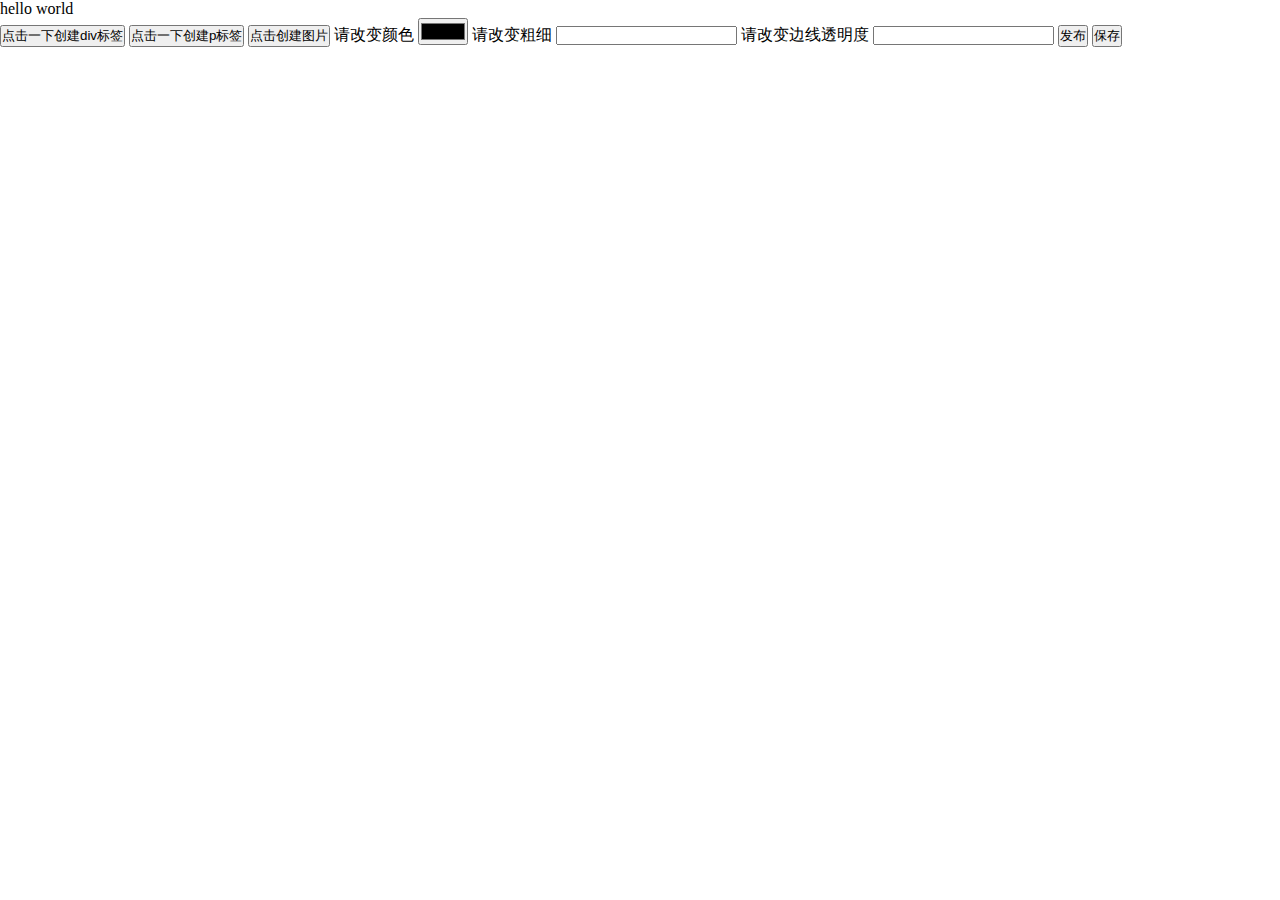
<file: myproject/canvastext.html>
<!DOCTYPE html>
<html lang="en">

	<head>
		<meta charset="utf-8">
		<style type="text/css">
			* {
				padding: 0;
				margin: 0;
			}
			
			span {
				width: 10px;
				height: 10px;
				background-color: black;
				opacity: 0.2;
				position: absolute;
				bottom: 0;
				right: 0;
			}
			
			.b {
				position: absolute;
				left: 500px;
				top: 200px;
			}
		</style>
	</head>

	<body>
		<div contenteditable="true">hello world</div>
		<!-- 百度分享按钮icon -->
		<div class="bdsharebuttonbox b">
			<a href="#" class="bds_more" data-cmd="more"></a>
			<a href="#" class="bds_qzone" data-cmd="qzone" title="分享到QQ空间"></a>
			<a href="#" class="bds_tsina" data-cmd="tsina" title="分享到新浪微博"></a>
			<a href="#" class="bds_tqq" data-cmd="tqq" title="分享到腾讯微博"></a>
			<a href="#" class="bds_renren" data-cmd="renren" title="分享到人人网"></a>
			<a href="#" class="bds_weixin" data-cmd="weixin" title="分享到微信"></a>
		</div>

		<button id="btn">点击一下创建div标签</button>
		<button id="btn1">点击一下创建p标签</button>
		<button id="btn2">点击创建图片</button>
		<label>
        请改变颜色
        <input type="color" value="#000000" id="color">
    </label>
		<label>
        请改变粗细
        <input id = "bwide" type="text" />
    </label>
		<label>
        请改变边线透明度
        <input id = "bopacity" type="text" />
    </label>
		<button id="submit">发布</button>
		<button>保存</button>
		<!-- <script type="text/javascript" src="jquery-3.1.0.min.js"></script> -->
		<script type="text/javascript">
			var btn = document.getElementById("btn");
			var btn1 = document.getElementById("btn1");
			var btn2 = document.getElementById("btn2");
			var color = document.getElementById("color");
			var bwide = document.getElementById("bwide");
			var bopacity = document.getElementById("bopacity");
			var submit = document.getElementById("submit");
			var disX = 0,
				disY = 0;
			var top_index = 0; //寻找事件处理对象的标志位
			var top_ele = 1; //当前定位到的模块
			//设置cookie 
			function setCookie(name, value, days) {
				var nowTime = (new Date()).getTime(); //当前的时间戳
				var expiresDay = new Date(nowTime + days * 24 * 60 * 60 * 1000);
				document.cookie = name + "=" + value + "; expires=" + expiresDay;
			}
			//清除cookie 
			function clearCookie(name) {
				setCookie(name, "", -1); //清除cookie就是设置为过期时间
			}
			//清除所有cookie
			function clearCookieall() {
				var cookies = document.cookie.split("; ");
				var lens = cookies.length;
				for(var i = 0; i < lens; i++) {
					clearCookie(cookies[i].split("=")[0]);
				}
			}
			clearCookieall();
			//储存所有div模块信息的构造函数
			function Box() {
				this.w = "120px";
				this.h = "120px";
				this.col = "#fff";
				this.txt = "hello world";
				this.borderw = "3px";
				this.borders = "solid";
				this.bordercol = "black";
				this.borderra = "20%"
				this.contenteditable = "true";
				this.textalign = "center";
				this.position = "absolute";
				this.bopacity = "rgba(0,0,0,1)";
			}
			//储存所有p标签信息
			function Pbox() {
				this.w = "200px";
				this.h = "30px";
				this.col = "#fff";
				this.txt = "hello world";
				this.borderw = "3px";
				this.borders = "solid";
				this.bordercol = "black";
				this.borderra = "0"
				this.contenteditable = "true";
				this.textalign = "center";
				this.position = "absolute";
				this.bopacity = "rgba(0,0,0,1)";
			}
			//储存所有img标签信息
			function Img() {
				this.w = "200px";
				this.h = "200px";
				this.src = "228.jpg";
				this.position = "absolute";
			}
			var index = -1; //给创建的各个模块定位
			var index_pbox = 0; //创建的p标签个数
			var nodes = []; //储藏节点信息的数组
			var objs = []; //储藏所有构造函数信息的数组
			var infor = []; //储藏所有信息的数组
			var infors; //储藏所有信息数组的json格式
			//点击生成按钮，生成模块，并且赋予基础信息
			btn.onclick = function() {
					index++; //每生成一个模块标志位+1
					var box = document.createElement("div");
					var obj = new Box();
					objs.push(obj); //将该块的综合信息压入数组.
					
					nodes.push("div"); //将该块的标签信息压入数组					
					box.style.width = objs[index].w;
					box.style.height = objs[index].h;
					box.style.backgroundColor = objs[index].col;
					box.innerHTML = objs[index].txt;
					box.style.borderWidth = objs[index].borderw;
					box.style.borderStyle = objs[index].borders;
					box.style.borderColor = objs[index].bordercol;
					box.style.borderRadius = objs[index].borderra;
					box.style.textAlign = objs[index].textalign;
					box.style.position = objs[index].position;
					box.setAttribute("contenteditable", objs[index].contenteditable);
					box.setAttribute("id", index);
					box.setAttribute("class", "p" + index);
					var span = document.createElement("span");
					box.appendChild(span);
					document.body.appendChild(box);
				}
				//点击生成按钮，生成p标签模块，并且赋予基础信息
			btn1.onclick = function() {
				index++; //每生成一个模块标志位+1
				index_pbox++;
				var box = document.createElement("p");
				var obj = new Pbox();
				objs.push(obj); //将该块的综合信息压入数组
				nodes.push("p"); //将该块的标签信息压入数组
				box.style.width = objs[index].w;
				box.style.backgroundColor = objs[index].col;
				box.innerHTML = objs[index].txt;
				box.style.borderWidth = objs[index].borderw;
				box.style.borderStyle = objs[index].borders;
				box.style.borderColor = objs[index].bordercol;
				box.style.borderRadius = objs[index].borderra;
				box.style.textAlign = objs[index].textalign;
				box.style.position = objs[index].position;
				box.style.lineHeight = objs[index].h;
				box.setAttribute("contenteditable", objs[index].contenteditable);
				box.setAttribute("id", index); //id为序号
				box.setAttribute("class", "p" + index); //class名为p + 序号
				var span = document.createElement("span");
				box.appendChild(span);
				document.body.appendChild(box);
			}
			btn2.onclick = function() {
				index++; //每生成一个模块标志位+1
				var box = document.createElement("div");
				var obj = new Img();
				objs.push(obj); //将该块的综合信息压入数组
				nodes.push("img"); //将该块的标签信息压入数组
				box.style.width = objs[index].w;
				box.style.height = objs[index].h;
				box.style.position = objs[index].position;
				box.style.backgroundImage = "url(" + objs[index].src + ")";
				box.style.backgroundSize = objs[index].w + " " + objs[index].h;
				box.setAttribute("id", index);
				box.setAttribute("class", "p" + index);
				var span = document.createElement("span");
				box.appendChild(span);
				document.body.appendChild(box);
			}
			document.addEventListener("click", function(e) {
				var e = e || window.event;
				target = e.target;
				var classname = target.className;
				if(target.className.indexOf("p") > -1) { //如果点击事件的事件目标是创建的模块       
					var idx = classname.substring(1); //事件目标的classname包含模块的定位信息
					var ele = document.getElementById(idx); //获取选取的模块
					top_ele = ele; //将当前选取的模块给到全局变量，这样的话就可以自由对元素进行操作
					top_index = idx; //将当前的模块的序号给到全局变量，这样的话就可以自由获取信息。      
					ele.onmousedown = function(e) {
						var e = e || window.event;
						disX = e.clientX - this.offsetLeft; //鼠标相对box边界偏移值
						disY = e.clientY - this.offsetTop; //鼠标相对box边界偏移值
						document.onmousemove = function(e) {
							var e = e || window.event;
							objs[idx].ox = (e.clientX - disX);
							objs[idx].oy = (e.clientY - disY);
							ele.style.left = objs[idx].ox + 'px';
							ele.style.top = objs[idx].oy + 'px';
						};
						document.onmouseup = function() {
							document.onmousemove = null;
						};
					};
				}
			}, false)
			document.addEventListener("click", function() {
					if(top_ele != 1) {
						objs[top_index].txt = top_ele.innerText;
						console.log(objs[top_index].txt);
					}
				}, false)
				// 发布
			submit.onclick = function() {
					infor.push(nodes);
					infor.push(objs);
					infors = JSON.stringify(infor);
					setCookie("mm", infors, 3);
					alert("网页发布成功！")
				}
				//颜色改变
			color.onchange = function() {
					objs[top_index].col = color.value;
					top_ele.style.backgroundColor = objs[top_index].col;
				}
				//边界宽度改变
			bwide.onblur = function() {
					objs[top_index].borderw = bwide.value;
					top_ele.style.borderWidth = objs[top_index].borderw;
				}
				//边框透明度改变
			bopacity.onblur = function() {
					objs[top_index].bopacity = "rgba(0,0,0," + bopacity.value + ")";
					top_ele.style.borderColor = objs[top_index].bopacity;
				}
				//调节模块的大小 使用事件
			document.addEventListener("click", function(e) {
					var e = e || e.event;
					var target = e.target;
					if(target.tagName == "SPAN") {
						target.onmousedown = function(e) {
							var e = e || window.event;
							disX = e.clientX;
							disY = e.clientY;
							var divpos = target.parentNode.getBoundingClientRect();
							document.onmousemove = function(e) {
								var e = e || window.event;
								changeX = e.clientX - disX;
								changeY = e.clientY - disY;
								var a = divpos.width + changeX + "px";
								var b = divpos.height + changeY + "px";
								target.parentNode.style.width = a;
								target.parentNode.style.height = b;
								objs[top_index].w = a; //将当前的模块宽度信息存入对象
								objs[top_index].h = b; //将当前的模块高度信息存入对象
								target.parentNode.style.backgroundSize = a + " " + b;
							}
							document.onmouseup = function() {
								document.onmousemove = null;
							}
							e.cancelBubble = true;
						}
					}
				}, false)
				//百度分享的接口调用
			window._bd_share_config = {
				"common": {
					"bdSnsKey": {},
					"bdText": "",
					"bdMini": "2",
					"bdMiniList": false,
					"bdPic": "",
					"bdStyle": "0",
					"bdSize": "16"
				},
				"share": {}
			};
			with(document) 0[(getElementsByTagName('head')[0] || body).appendChild(createElement('script')).src = 'http://bdimg.share.baidu.com/static/api/js/share.js?v=89860593.js?cdnversion=' + ~(-new Date() / 36e5)];
		</script>
	</body>

</html>
</file>
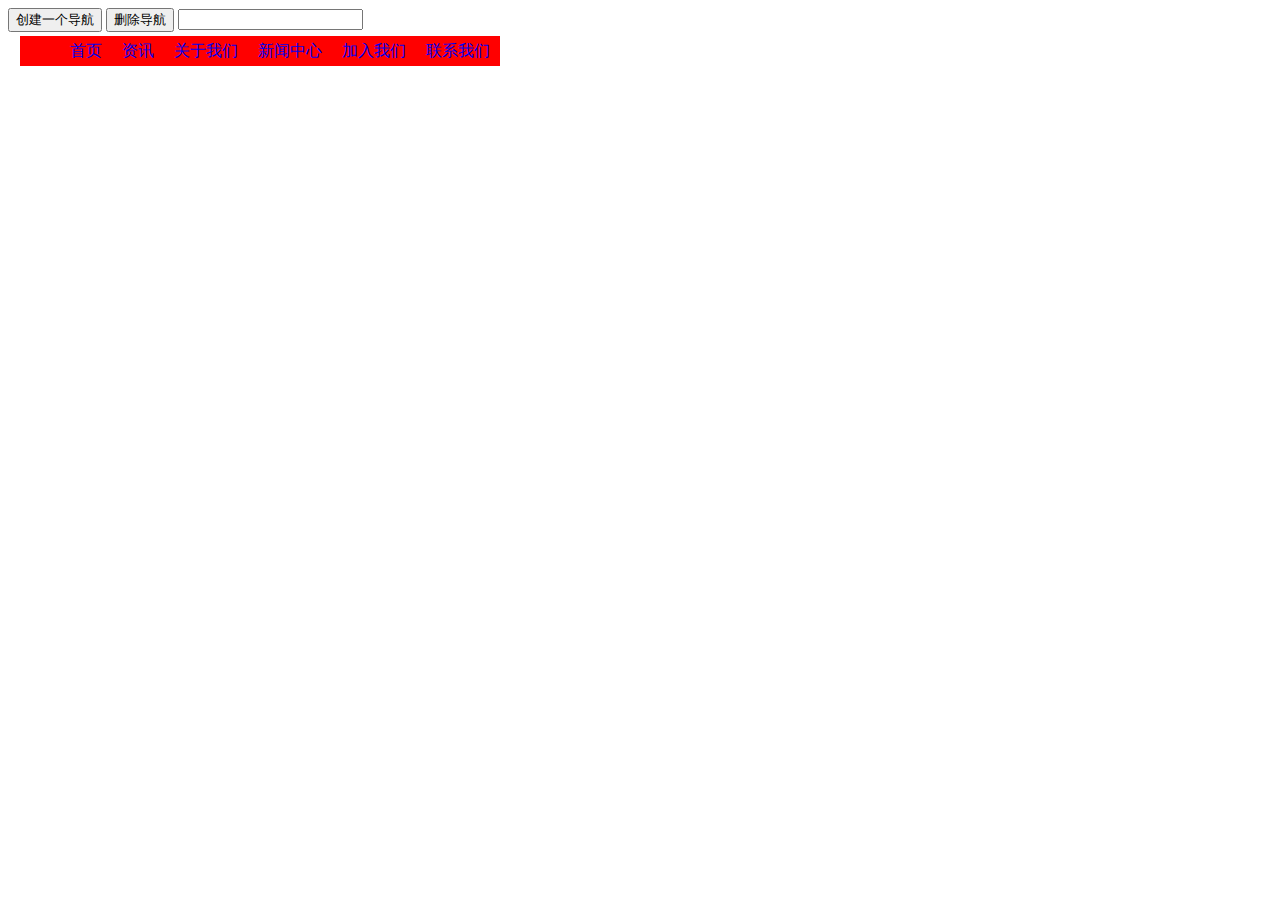
<file: myproject/createnav.html>
<!DOCTYPE html>
<html lang="en">

	<head>
		<meta charset="utf-8">
		<style type="text/css">
			.span {
				position: absolute;
				right: -5px;
				bottom: -5px;
				height: 10px;
				width: 10px;
				background-color: black;
				border-radius: 50%;
			}
			
			.div {
				position: absolute;
				width: 200px;
				height: 200px;
				border-radius: 100px;
				background-color: red;
				contenteditable: true;
			}			
			.nav_ul {
				position: absolute;
				left: 20px;
				top: 20px;
				clear: both;
				background: red;
				min-height: 30px;
				line-height: 30px;
			}
			
			.nav_ul li {
				float: left;
				margin: 0 10px;
				min-width: 10px;
				min-height: 20px;
				text-align: center;
				list-style: none;
			}
			
			.nav_ul li:nth-of-type {
				margin: 0 10px 0 0;
			}
		.nav_ul a{
			display: block;
			min-width: 10px;
			min-height: 20px;
			float:left;
			text-decoration: none;
		}
		</style>
	</head>

	<body>
		<button type="button" id="btn">创建一个导航</button>
		<button type="button" id="btn_2">删除导航</button>
		<input type="text" name="" id="url" value="" />
		
		<ul class="nav_ul" id="nav_ul">
			<li>
				<a  href="#">首页</a>
			</li>
			<li>
				<a href="#">资讯</a>
			</li>
			<li>
				<a href="#">关于我们</a>
			</li>
			<li>
				<a href="#">新闻中心</a>
			</li>
			<li>
				<a href="#">加入我们</a>
			</li>
			<li>
				<a href="#">联系我们</a>
			</li>
		</ul>
		
	</body>

	<script type="text/javascript">
	
		/*var btn = document.getElementById("btn");
		var btn_2 = document.getElementById("btn_2");
		
		var nav_ul = document.getElementById("nav_ul");
		var nav_a = nav_ul.getElementsByTagName("a");
		
		console.log(nav_a.length)
		
		btn_2.onclick= function(){
			nav_ul.lastChild.remove(); 
			

		}
		btn.onclick = function(){
			var create_li = document.createElement("li");
			var create_a = document.createElement("a");
			create_a.setAttribute("href","#")
			create_a.innerHTML = "新建导航";	
			
			create_li.appendChild(create_a);
			nav_ul.appendChild(create_li);			
		}
		
		nav_ul.onmouseover = function(ev) {
			var ev = ev || window.event;
			var target = ev.target || ev.srcElement;
			if(target.nodeName.toLowerCase() == "a") {
				target.style.color = "pink";
				target.setAttribute("contenteditable","true");
			}
			ev.cancelable = true ;
		};
		nav_ul.onmousedown = function(e) {
			var e = e || window.event;
			disx = e.clientX - this.offsetLeft;
			disy = e.clientY - this.offsetTop;
			document.onmousemove = function(e) {
				var e = e || window.event
				nav_ul.style.left = (e.clientX - disx) + "px";
				nav_ul.style.top = (e.clientY - disy) + "px";
			}
			document.onmouseup = function() {
				document.onmousemove = null;
			}
			return false;
		};

		nav_ul.onmouseout = function(ev) {
			var ev = ev || window.event;
			var target = ev.target || ev.srcElement;
			//alert(target.innerHTML);
			if(target.nodeName.toLowerCase() == "a") {
				target.style.color = "";
				target.removeAttribute("contenteditable","true");
			}
		}

		function tergle(boj, bojchild) {
			boj.onmousedown = function(e) {
				var e = e || window.event;
				disx = e.clientX - this.offsetLeft;
				disy = e.clientY - this.offsetTop;
				document.onmousemove = function(e) {
					var e = e || window.event
					boj.style.left = (e.clientX - disx) + "px"
					boj.style.top = (e.clientY - disy) + "px"
				}
				document.onmouseup = function() {
					document.onmousemove = null
				}
				return false;
			};

			bojchild.onmousedown = function(e) {
				var e = e || window.event
				disX = e.clientX
				disY = e.clientY
				var divpos = boj.getBoundingClientRect();
				document.onmousemove = function(e) {
					var e = e || window.event
					changeX = e.clientX - disX
					changeY = e.clientY - disY
					boj.style.width = (divpos.width + changeX) + "px"
					boj.style.height = (divpos.height + changeY) + "px"
				}
				document.onmouseup = function() {
					document.onmousemove = null
				}
				e.cancelBubble = true;
			}

		}*/










		/*div.onmousedown = function(e) {
			var e = e || window.event
			disx = e.clientX - this.offsetLeft
			disy = e.clientY - this.offsetTop
			document.onmousemove = function(e) {
				var e = e || window.event
				div.style.left = (e.clientX - disx) + "px"
				div.style.top = (e.clientY - disy) + "px"
			}
			document.onmouseup = function() {
				document.onmousemove = null
			}
			return false;
		}
		span.onmousedown = function(e) {
			var e = e || window.event
			disX = e.clientX
			disY = e.clientY
			var divpos = div.getBoundingClientRect();
			console.log(divpos)
			document.onmousemove = function(e) {
				var e = e || window.event
				changeX = e.clientX - disX
				changeY = e.clientY - disY
				div.style.width = (divpos.width + changeX) + "px"
				div.style.height = (divpos.height + changeY) + "px"
			}
			document.onmouseup = function() {
				document.onmousemove = null
			}
			e.cancelBubble = true;
		}*/
	</script>
	</body>

</html>
</file>
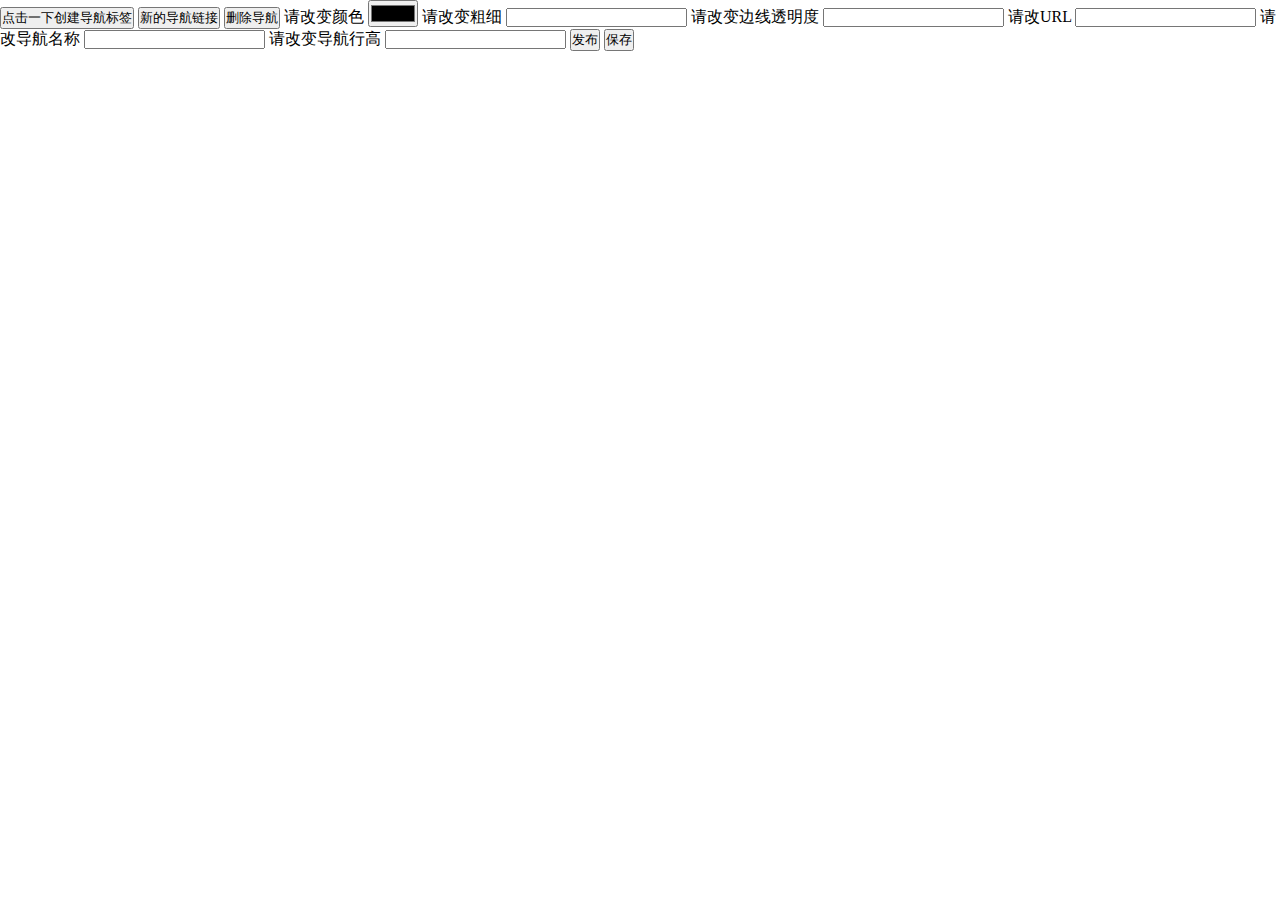
<file: myproject/创建导航.html>
<!DOCTYPE html>
<html lang="en">

	<head>
		<meta charset="utf-8">
		<style type="text/css">
			* {
				padding: 0;
				margin: 0;
			}
			
			span {
				width: 10px;
				height: 10px;
				background-color: black;
				opacity: 0.2;
				position: absolute;
				bottom: 0;
				right: 0;
			}
			
			.b {
				position: absolute;
				left: 500px;
				top: 200px;
			}
			
			.nav_a {
				min-width: 10px;
				min-height: 20px;
				display: block;
				float: left;
				text-decoration: none;
				margin-right: 15px;
			}
			#is_inedit{
				background: red;
			}
		</style>
	</head>

	<body>
		<p id="doc">

		</p>
		<button id="btn">点击一下创建导航标签</button>
		<button id="btn1">新的导航链接</button>
		<button id="btn2">删除导航</button>
		<label>
        请改变颜色
        <input type="color" value="#000000" id="color">
    </label>
		<label>
        请改变粗细
        <input id = "bwide" type="text" />
    </label>
		<label>
        请改变边线透明度
        <input id = "bopacity" type="text" />
    </label>
		<label>
        请改URL
        <input type="text" value="" id="url">
    </label>
    </label>
		<label>
        请改导航名称
        <input type="text" value="" id="text">
    </label>
    <label>
        请改变导航行高
        <input type="text" value="" id="line_height">
    </label>
		<button id="submit">发布</button>

		<button>保存</button>
		<!-- <script type="text/javascript" src="jquery-3.1.0.min.js"></script> -->
		<script type="text/javascript">
			var btn = document.getElementById("btn");
			var btn1 = document.getElementById("btn1");
			var btn2 = document.getElementById("btn2");
			var color = document.getElementById("color");
			var bwide = document.getElementById("bwide");
			var bopacity = document.getElementById("bopacity");
			var submit = document.getElementById("submit");
			var a_url = document.getElementById("url");
			var a_text = document.getElementById("text");
			var a_line_height = document.getElementById("line_height");

			var box;
			var disX = 0,
				disY = 0;
			var top_index = 0; //寻找事件处理对象的标志位
			var top_ele = 1; //当前定位到的模块
			//设置cookie 
			function setCookie(name, value, days) {
				var nowTime = (new Date()).getTime(); //当前的时间戳
				var expiresDay = new Date(nowTime + days * 24 * 60 * 60 * 1000);
				document.cookie = name + "=" + value + "; expires=" + expiresDay;
			}
			//清除cookie 
			function clearCookie(name) {
				setCookie(name, "", -1); //清除cookie就是设置为过期时间
			}
			//清除所有cookie
			function clearCookieall() {
				var cookies = document.cookie.split("; ");
				var lens = cookies.length;
				for(var i = 0; i < lens; i++) {
					clearCookie(cookies[i].split("=")[0]);
				}
			}
			clearCookieall();
			//储存所有div模块信息的构造函数
			function Box() {
				this.w = "120px";
				this.h = "120px";
				this.col = "#fff";
				this.txt = "hello world";
				this.borderw = "3px";
				this.borders = "solid";
				this.bordercol = "black";
				this.borderra = "20%"
				this.contenteditable = "true";
				this.textalign = "center";
				this.position = "absolute";
				this.bopacity = "rgba(0,0,0,1)";
			}

			function nav_box() {
				this.w = "900px";
				this.h = "30px";
				this.col = "#fff";
				this.txt = "hello world";
				this.borderw = "3px";
				this.borders = "solid";
				this.bordercol = "black";
				this.borderra = "0"
				this.contenteditable = "true";
				this.textalign = "center";
				this.position = "absolute";
				this.bopacity = "rgba(0,0,0,1)";
			}

			function nav_box_a() {
				this.min_width = "10px";
				this.min_height = "20px";
				this.display = "block";
				this.float = "left;"
				this.text_decoration = " none";
				this.margin_right = "15px";
			}
			var index = -1; //给创建的各个模块定位
			var index_pbox = 0; //创建的p标签个数
			var nodes = []; //储藏节点信息的数组
			var objs = []; //储藏所有构造函数信息的数组
			var infor = []; //储藏所有信息的数组
			var infors; //储藏所有信息数组的json格式
			//点击生成按钮，生成模块，并且赋予基础信息
			btn.onclick = function() {
					index++; //每生成一个模块标志位+1
					box = document.createElement("div");
					var obj = new nav_box();
					objs.push(obj); //将该块的综合信息压入数组.						
					nodes.push("div"); //将该块的标签信息压入数组					
					box.style.width = objs[index].w;
					box.style.height = objs[index].h;
					box.style.backgroundColor = objs[index].col;
					//box.innerHTML = objs[index].txt;
					box.style.borderWidth = objs[index].borderw;
					box.style.borderStyle = objs[index].borders;
					box.style.borderColor = objs[index].bordercol;
					box.style.borderRadius = objs[index].borderra;
					box.style.textAlign = objs[index].textalign;
					box.style.position = objs[index].position;
					box.style.lineHeight = "100%";
					box.setAttribute("id", index);
					box.setAttribute("class", "p" + index);

					for(var i = 0; i < 6; i++) {

						var nav_a = document.createElement("a");
						var obj = new nav_box_a();
						nav_a.style.minHeight = obj.min_width;
						nav_a.style.minWidth = obj.min_width;
						nav_a.style.display = obj.display;
						nav_a.style.float = "left";
						nav_a.style.textDecoration = obj.text_decoration;
						nav_a.style.marginRight = obj.margin_right;
						nav_a.innerHTML = "自定义导航"
						nav_a.className = "is_created_nav_a"
						nav_a.setAttribute("href", "https://www.baidu.com");
						box.appendChild(nav_a);
					}
					var span = document.createElement("span");
					box.appendChild(span);
					document.body.appendChild(box);
				}
				//点击生成按钮，生成p标签模块，并且赋予基础信息				
			btn1.onclick = function() {
				var nav_a = document.createElement("a");
				var obj = new nav_box_a();
				nav_a.style.minHeight = obj.min_width;
				nav_a.style.minWidth = obj.min_width;
				nav_a.style.display = obj.display;
				nav_a.style.float = "left";
				nav_a.style.textDecoration = obj.text_decoration;
				nav_a.style.marginRight = obj.margin_right;
				nav_a.innerHTML = "自定义导航"
				nav_a.className = "is_created_nav_a"
				nav_a.setAttribute("href", "https://www.baidu.com");
				box.appendChild(nav_a);
			}
			btn2.onclick = function() {
				alert(123);
				document.getElementById("is_inedit").remove()
			}
			document.addEventListener("click", function(e) {
				var e = e || window.event;
				target = e.target;
				var classname = target.className;
				console.log(classname)
				if(target.className.indexOf("p") > -1) { //如果点击事件的事件目标是创建的模块       
					var idx = classname.substring(1); //事件目标的classname包含模块的定位信息
					var ele = document.getElementById(idx); //获取选取的模块
					top_ele = ele; //将当前选取的模块给到全局变量，这样的话就可以自由对元素进行操作
					top_index = idx; //将当前的模块的序号给到全局变量，这样的话就可以自由获取信息。      
					ele.onmousedown = function(e) {
						var e = e || window.event;
						disX = e.clientX - this.offsetLeft; //鼠标相对box边界偏移值
						disY = e.clientY - this.offsetTop; //鼠标相对box边界偏移值
						document.onmousemove = function(e) {
							var e = e || window.event;
							objs[idx].ox = (e.clientX - disX);
							objs[idx].oy = (e.clientY - disY);
							ele.style.left = objs[idx].ox + 'px';
							ele.style.top = objs[idx].oy + 'px';
						};
						document.onmouseup = function() {
							document.onmousemove = null;
						};
						return false;
					};
				}
			}, false);

			document.onmouseover = function(ev) {
				var ev = ev || window.event;
				var target = ev.target || ev.srcElement;
				if(target.nodeName.toLowerCase() == "a") {
					target.style.background = "red";
					target.setAttribute("contenteditable", "true");
				}
			}
			document.onmouseout = function(ev) {
				var ev = ev || window.event;
				var target = ev.target || ev.srcElement;
				//alert(target.innerHTML);
				if(target.nodeName.toLowerCase() == "a") {
					target.style.background = "";
					target.removeAttribute("contenteditable", "true")
				}
			}
			document.addEventListener("click", function() {
					if(top_ele != 1) {
						objs[top_index].txt = top_ele.innerText;
						console.log(objs[top_index].txt);
					}
				}, false)
				// 发布
			submit.onclick = function() {
					var aDiv = document.getElementsByTagName('div');					
					var boxmasseges = {
						"height": aDiv[0].style.height,
						"width": aDiv[0].style.width,
						"position": aDiv[0].style.position,
						"left": aDiv[0].offsetLeft,
						"top": aDiv[0].offsetTop,
						"bodernum": aDiv[0].style.border,
					};
					var news_nav_a = document.getElementsByTagName('a');
					
					var _href = [];
					var _text =[];
					var _textdc = [];
					var _margin =[];
					var _lineh =[];
					
					for(var i = 0 ;i<news_nav_a.length;i++){
						_href.push(news_nav_a[i].getAttribute("href"));
						_text.push(news_nav_a[i].innerHTML);
						
						_margin.push(news_nav_a[i].style.marginRight);
						
						_textdc.push(news_nav_a[i].style.textDecoration);
						
						_lineh.push(news_nav_a[i].style.lineHeight);
					}
					
					var nodes = []; //储藏节点信息的数组					
					nodes.push(boxmasseges);
					nodes.push(_href);
					nodes.push(_text);
					nodes.push(_margin);
					nodes.push(_textdc);
					nodes.push(_lineh);
					var nav_cookie = JSON.stringify(nodes);
					//console.log(boxmasseges);
					console.log(nav_cookie);
					setCookie("mm", nav_cookie, 3);
				    console.log(document.cookie)
					console.log("网页发布成功！")
				}
				//颜色改变
			color.onchange = function() {
					objs[top_index].col = color.value;
					top_ele.style.backgroundColor = objs[top_index].col;
				}
				//边界宽度改变
			bwide.onblur = function() {
					objs[top_index].borderw = bwide.value;
					top_ele.style.borderWidth = objs[top_index].borderw;
				}
				//边框透明度改变
			bopacity.onblur = function() {
				objs[top_index].bopacity = "rgba(0,0,0," + bopacity.value + ")";
				top_ele.style.borderColor = objs[top_index].bopacity;
			}
			
			//改变URL  
			a_url.onblur = function() {
				var isedit_a = document.getElementById('is_inedit')
				isedit_a.setAttribute("href", a_url.value);
			}
		//改变导航名称
			a_text.onblur = function() {
				var isedit_a = document.getElementById('is_inedit')
				  isedit_a.innerHTML = a_text.value;
			}
		//改变导航字体行高 
		a_line_height.onblur = function(){
			
			var num_a = document.getElementsByClassName("is_created_nav_a")
			for(var i =0; i<num_a.length; i++){
				num_a[i].style.lineHeight = a_line_height.value +"px";
			}
			
			
		}
			//调节模块的大小 使用事件
			document.addEventListener("click", function(e) {
				var e = e || e.event;
				var target = e.target;
				if(target.nodeName.toLowerCase() == "a") {
					var aa = document.getElementsByTagName("a");

					for(var i = 0; i < aa.length; i++) {
						aa[i].removeAttribute("id", "is_inedit");
						aa[i].removeAttribute("contenteditable", "true");
					}

					target.setAttribute("id", "is_inedit");
					target.setAttribute("contenteditable", "true");
					//e.cancelBubble = true;
					console.log(123)
				}
			}, false);



		//调节模块的大小 使用事件
			document.addEventListener("click", function(e) {
					var e = e || e.event;
					var target = e.target;
					if(target.tagName == "SPAN") {
						target.onmousedown = function(e) {
							var e = e || window.event;
							disX = e.clientX;
							disY = e.clientY;
							var divpos = target.parentNode.getBoundingClientRect();
							document.onmousemove = function(e) {
								var e = e || window.event;
								changeX = e.clientX - disX;
								changeY = e.clientY - disY;
								var a = divpos.width + changeX + "px";
								var b = divpos.height + changeY + "px";
								target.parentNode.style.width = a;
								target.parentNode.style.height = b;
								objs[top_index].w = a; //将当前的模块宽度信息存入对象
								objs[top_index].h = b; //将当前的模块高度信息存入对象
								target.parentNode.style.backgroundSize = a + " " + b;
							}
							document.onmouseup = function() {
								document.onmousemove = null;
							}
							e.cancelBubble = true;
						}
					}
				}, false)
				//百度分享的接口调用
			//百度分享的接口调用
			/*window._bd_share_config = {
				"common": {
					"bdSnsKey": {},
					"bdText": "",
					"bdMini": "2",
					"bdMiniList": false,
					"bdPic": "",
					"bdStyle": "0",
					"bdSize": "16"
				},
				"share": {}
			};
			with(document) 0[(getElementsByTagName('head')[0] || body).appendChild(createElement('script')).src = 'http://bdimg.share.baidu.com/static/api/js/share.js?v=89860593.js?cdnversion=' + ~(-new Date() / 36e5)];
			*/
		</script>
	</body>

</html>
</file>
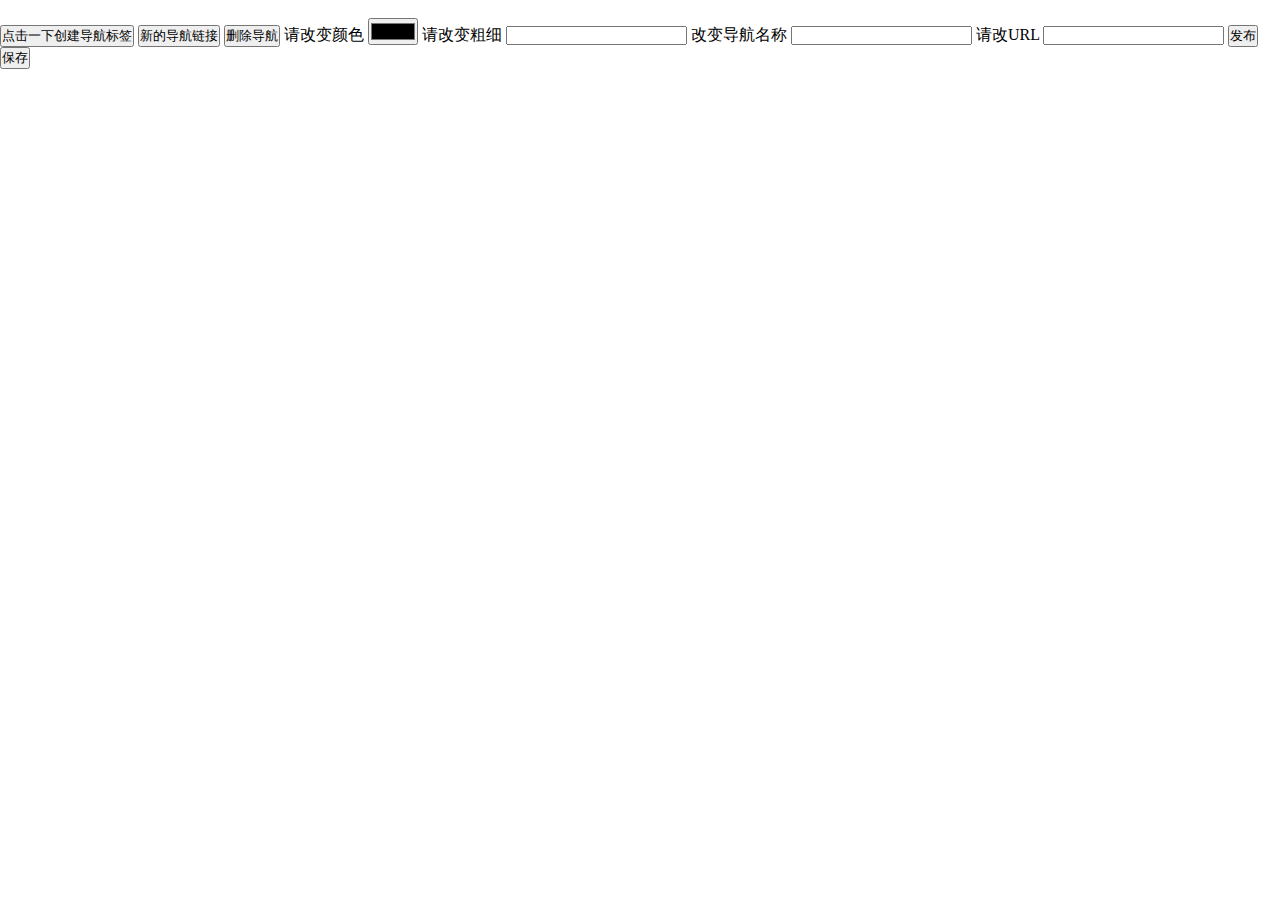
<file: myproject/创建导航修稿.html>
<!DOCTYPE html>
<html lang="en">

	<head>
		<meta charset="utf-8">
		<style type="text/css">
			* {
				padding: 0;
				margin: 0;
			}
			
			span {
				width: 10px;
				height: 10px;
				background-color: black;
				opacity: 0.2;
				position: absolute;
				bottom: 0;
				right: 0;
			}
			
			.b {
				position: absolute;
				left: 500px;
				top: 200px;
			}
			
			.nav_a{
				min-width: 10px;
				min-height: 20px;
				display: block;
				float: left;
				text-decoration: none;
				margin-right: 15px;
				line-height:100%;
			}
		</style>
	</head>

	<body>
		<p id="doc">

		</p>
		<ul>
			<li></li>
		</ul>
		<button id="btn">点击一下创建导航标签</button>
		<button id="btn1">新的导航链接</button>
		<button id="btn2">删除导航</button>
		<label>
        请改变颜色
        <input type="color" value="#000000" id="color">
    </label>
		<label>
        请改变粗细
        <input id = "bwide" type="text" />
    </label>
		<label>
        改变导航名称
        <input id = "bopacity" type="text" />
    </label>
		<label>
        请改URL
        <input type="text" value="" id="url">
    </label>
		<button id="submit">发布</button>

		<button>保存</button>
		<!-- <script type="text/javascript" src="jquery-3.1.0.min.js"></script> -->
		<script type="text/javascript">
			var btn = document.getElementById("btn");
			var btn1 = document.getElementById("btn1");
			var btn2 = document.getElementById("btn2");
			var color = document.getElementById("color");
			var bwide = document.getElementById("bwide");
			var bopacity = document.getElementById("bopacity");
			var submit = document.getElementById("submit");
			var a_url = document.getElementById("url");

			var box;
			var disX = 0,
				disY = 0;
			var top_index = 0; //寻找事件处理对象的标志位
			var top_ele = 1; //当前定位到的模块
			//设置cookie 
			function setCookie(name, value, days) {
				var nowTime = (new Date()).getTime(); //当前的时间戳
				var expiresDay = new Date(nowTime + days * 24 * 60 * 60 * 1000);
				document.cookie = name + "=" + value + "; expires=" + expiresDay;
			}
			//清除cookie 
			function clearCookie(name) {
				setCookie(name, "", -1); //清除cookie就是设置为过期时间
			}
			//清除所有cookie
			function clearCookieall() {
				var cookies = document.cookie.split("; ");
				var lens = cookies.length;
				for(var i = 0; i < lens; i++) {
					clearCookie(cookies[i].split("=")[0]);
				}
			}
			clearCookieall();
			//储存所有div模块信息的构造函数
			function Box() {
				this.w = "120px";
				this.h = "120px";
				this.col = "#fff";
				this.txt = "hello world";
				this.borderw = "3px";
				this.borders = "solid";
				this.bordercol = "black";
				this.borderra = "20%"
				this.contenteditable = "true";
				this.textalign = "center";
				this.position = "absolute";
				this.bopacity = "rgba(0,0,0,1)";
			}

			function nav_box() {
				this.w = "900px";
				this.h = "30px";
				this.col = "#fff";
				this.txt = "hello world";
				this.borderw = "3px";
				this.borders = "solid";
				this.bordercol = "black";
				this.borderra = "0"
				this.contenteditable = "true";
				this.textalign = "center";
				this.position = "absolute";
				this.bopacity = "rgba(0,0,0,1)";
			}

			function nav_box_a() {
				this.min_width = "10px";
				this.min_height = "20px";
				this.display = "block";
				this.float = "left;"
				this.text_decoration = " none";
				this.margin_right = "15px";
			}
			var objs =[];
			
			btn.onclick = function() {
					box = document.createElement("div");
					var obj = new nav_box();
					objs.push(obj); //将该块的综合信息压入数组.						
					box.style.width = obj.w;
					box.style.height = obj.h;
					box.style.backgroundColor =obj.col;
					box.style.borderWidth = obj.borderw;
					box.style.borderStyle =obj.borders;
					box.style.borderColor =obj.bordercol;
					box.style.borderRadius = obj.borderra;
					box.style.textAlign =obj.textalign;
					box.style.position = obj.position;
					box.style.lineHeight = "100%";
					box.setAttribute("id", "nav");
					box.setAttribute("class", "nav");

					for(var i = 0; i < 6; i++) {
						var nav_a = document.createElement("a");
						var obj = new nav_box_a();
						nav_a.style.minHeight = obj.min_width;
						nav_a.style.minWidth = obj.min_width;
						nav_a.style.display = obj.display;
						nav_a.style.float = "left";
						nav_a.style.textDecoration = obj.text_decoration;
						nav_a.style.marginRight = obj.margin_right;
						nav_a.innerHTML = "自定义导航";
						nav_a.className = "nav_a";
						nav_a.setAttribute("href", "https://www.baidu.com");
						nav_a.setAttribute("contenteditable", "true");
						box.appendChild(nav_a);
					}
					var span = document.createElement("span");
					span.className = "_span";
					box.appendChild(span);
					box.firstChild.setAttribute("id","in_edit");
					document.body.appendChild(box);
					tergle(box, span)
				}
				//点击生成按钮，生成p标签模块，并且赋予基础信息				
			btn1.onclick = function() {
			
				var nav_a = document.createElement("a");
				var obj = new nav_box_a();
				nav_a.style.minHeight = obj.min_width;
				nav_a.style.minWidth = obj.min_width;
				nav_a.style.display = obj.display;
				nav_a.style.float = "left";
				nav_a.style.textDecoration = obj.text_decoration;
				nav_a.style.marginRight = obj.margin_right;
				nav_a.innerHTML = "自定义导航";
				nav_a.className = "nav_a";
				nav_a.setAttribute("href", "https://www.baidu.com");
				//创建之后处于可编辑状态
				document.getElementById("in_edit").removeAttribute("id","in_edit")
				nav_a.setAttribute("id", "in_edit");
				//nav_a.setAttribute("contenteditable", "true");
				box.appendChild(nav_a);
				
			}
			//移除要删除的元素
			btn2.onclick = function() {
				var remove_nav_a = document.getElementById("in_edit");
				remove_nav_a.remove();
			}
			

			/*document.onmouseover = function(ev) {
				var ev = ev || window.event;
				var target = ev.target || ev.srcElement;
				if(target.nodeName.toLowerCase() == "a") {
					target.style.background = "red";
					target.setAttribute("contenteditable", "true");
				}
			}
			document.onmouseout = function(ev) {
				var ev = ev || window.event;
				var target = ev.target || ev.srcElement;
				//alert(target.innerHTML);
				if(target.nodeName.toLowerCase() == "a") {
					target.style.background = "";
					target.removeAttribute("contenteditable", "true")
				}
			}*/
			
			document.addEventListener("click", function() {
				var ev = ev || window.event;
				var target = ev.target || ev.srcElement;
				if(target.className == "nav_a") {
					target.style.background = "red";
					if(document.getElementById("in_edit")=="not defined"){
						target.setAttribute("id","in_edit");
						getElementById("in_edit").removeAttribute("id","in_edit")
					}else{
						document.getElementById("in_edit").removeAttribute("id","in_edit");
						target.setAttribute("id","in_edit");
					}
					
				}
			}, false)
				// 发布
			
			submit.onclick = function() {
					var aDiv = document.getElementsByTagName('div');					
					var boxmasseges = {
						"height": aDiv[0].style.height,
						"width": aDiv[0].style.width,
						"position": aDiv[0].style.position,
						"left": aDiv[0].offsetLeft,
						"top": aDiv[0].offsetTop,
						"bodernum": aDiv[0].style.border,
					};
					var news_nav_a = document.getElementsByTagName('a');
					
					var _href = [];
					var _text =[];
					var _textdc = [];
					var _margin =[];
					
					
					for(var i = 0 ;i<news_nav_a.length;i++){
						_href.push(news_nav_a[i].getAttribute("href"));
						_text.push(news_nav_a[i].innerHTML);
						_margin.push(news_nav_a[i].style.marginRight)
						_textdc.push(news_nav_a[i].style.textDecoration)
					}					
					var nodes = []; //储藏节点信息的数组					
					nodes.push(boxmasseges);
					nodes.push(_href);
					nodes.push(_text);
					nodes.push(_margin);
					nodes.push(_textdc);
					var nav_cookie = JSON.stringify(nodes);
					//console.log(boxmasseges);
					console.log(nav_cookie);
					setCookie("mm", nav_cookie, 3);
				    console.log(document.cookie)
					console.log("网页发布成功！")
				}
				//颜色改变
			color.onchange = function() {
					objs[top_index].col = color.value;
					top_ele.style.backgroundColor = objs[top_index].col;
				}
				//边界宽度改变
			bwide.onblur = function() {
					objs[top_index].borderw = bwide.value;
					top_ele.style.borderWidth = objs[top_index].borderw;
				}
				//边框透明度改变
			bopacity.onblur = function() {
				objs[top_index].bopacity = "rgba(0,0,0," + bopacity.value + ")";
				top_ele.style.borderColor = objs[top_index].bopacity;
			}
			a_url.onblur = function() {

				var isedit_a = document.getElementById('in_edit')
				isedit_a.setAttribute("href", a_url.value);
			}
			
			
			function tergle(boj, bojchild) {
				boj.onmousedown = function(e) {
					var e = e || window.event
					disx = e.clientX - this.offsetLeft
					disy = e.clientY - this.offsetTop
					document.onmousemove = function(e) {
						var e = e || window.event
						boj.style.left = (e.clientX - disx) + "px"
						boj.style.top = (e.clientY - disy) + "px"
					}
					document.onmouseup = function() {
						document.onmousemove = null
					}
					return false;
				};

				bojchild.onmousedown = function(e) {
					var e = e || window.event
					disX = e.clientX
					disY = e.clientY
					var divpos = boj.getBoundingClientRect();

					document.onmousemove = function(e) {
						var e = e || window.event
						changeX = e.clientX - disX
						changeY = e.clientY - disY
						boj.style.width = (divpos.width + changeX) + "px"
						boj.style.height = (divpos.height + changeY) + "px"
					}
					document.onmouseup = function() {
						document.onmousemove = null
					}
					e.cancelBubble = true;
				}

			}
		</script>
	</body>

</html>
</file>
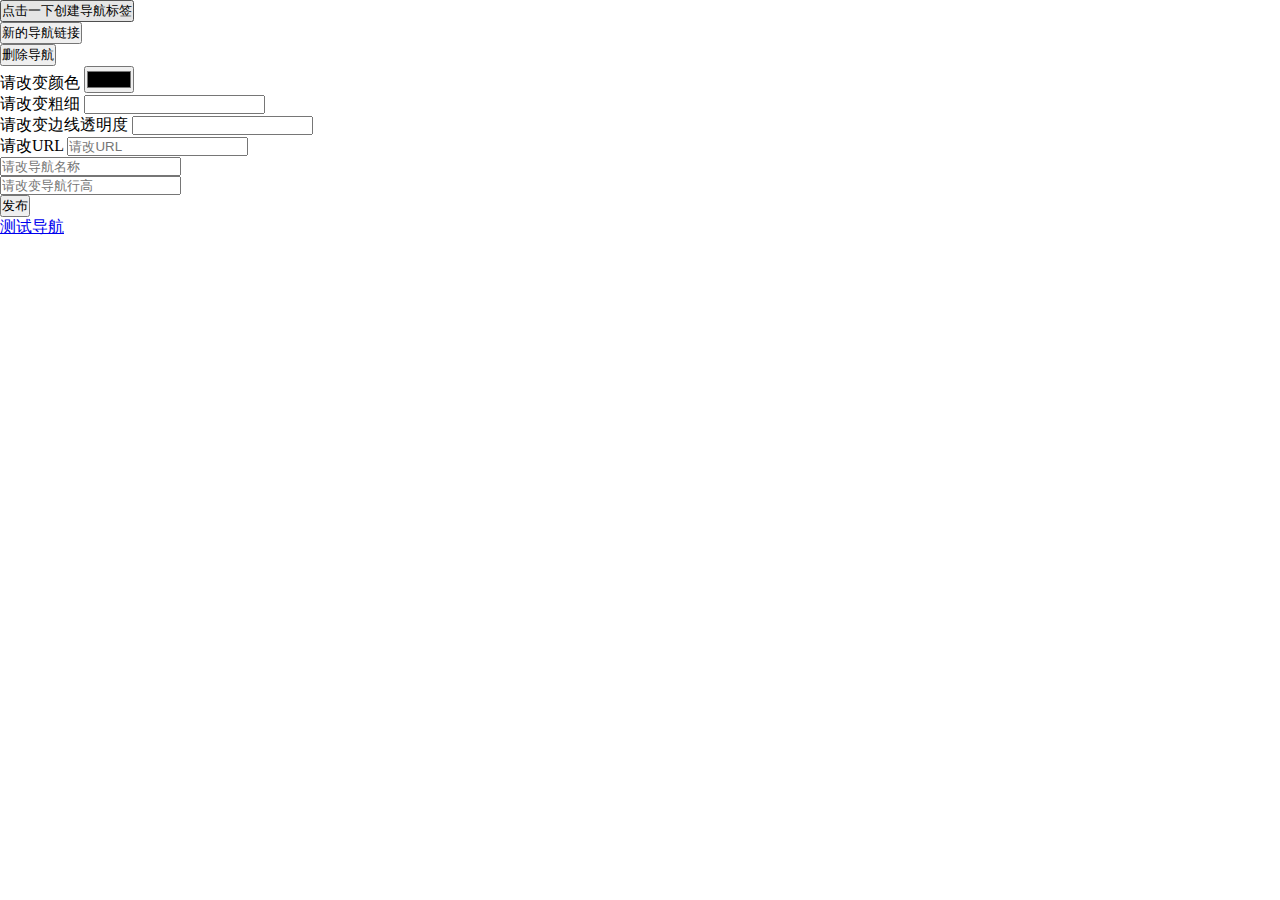
<file: myproject/转码储存数据测试导航.html>
<!DOCTYPE html>
<html lang="en">

	<head>
		<meta charset="utf-8">
		<style type="text/css">
			* {
				padding: 0;
				margin: 0;
			}
			
			span {
				width: 10px;
				height: 10px;
				background: red;
				border-radius: 5px;
				position: absolute;
				bottom: -5px;
				right: -5px;
				z-index: 10;
			}
			
			.b {
				position: absolute;
				left: 500px;
				top: 200px;
			}
			
			.nav_a {
				min-width: 10px;
				min-height: 20px;
				display: block;
				float: left;
				text-decoration: none;
				margin-right: 15px;
				font-weight: 500;
			}
			
			#is_inedit {
				background: #ef0824;
			}
		</style>
	</head>

	<body>
		<div id="box">

		</div>
		<ul>
			<li><button id="btn">点击一下创建导航标签</button></li>
			<li><button id="btn1">新的导航链接</button></li>
			<li><button id="btn2">删除导航</button></li>
			<li>
				<label>
	       			 请改变颜色
	        		<input type="color" value="#000000" id="color">
    			</label>
			</li>
			<li>
				<label>
			                      请改变粗细
			        <input id = "bwide" type="text" />
			    </label>
			</li>
			<li>
				<label>
        			请改变边线透明度
       				<input id = "bopacity" type="text" />
    			</label>
			</li>
			<li>
				请改URL
				<input placeholder="请改URL" type="text" value="" id="url">
			</li>
			<li>
				<input placeholder="请改导航名称" type="text" value="" id="text">
			</li>
			<li>
				<input placeholder="请改变导航行高" type="text" value="" id="line_height">
			</li>
			<li>
				<button id="submit">发布</button>
			</li>
			<li>
				<div id="ab">
					<a id="a" href="转码方式测试导航.html" target="_blank" >测试导航</a>
				</div>
			</li>
		</ul>
	</body>
	<script type="text/javascript">
		/*var a =document.getElementById("a");
		var ab =document.getElementById("ab");
		ab.onmouseover = function(){
			ab.style.background = "red"
			ab.setAttribute("contenteditable","true")
		}
		ab.onmouseleave = function(){
			ab.style.background = "#fff";
			ab.removeAttribute("contenteditable","true")
		}*/
		
		var btn = document.getElementById("btn");
		var btn1 = document.getElementById("btn1");
		var btn2 = document.getElementById("btn2");
		var color = document.getElementById("color");
		var bwide = document.getElementById("bwide");
		var bopacity = document.getElementById("bopacity");
		var submit = document.getElementById("submit");
		var a_url = document.getElementById("url");
		var a_text = document.getElementById("text");
		var a_line_height = document.getElementById("line_height");
		var box = document.getElementById("box");

		//获取存贮的信息
		var cookie_nav = localStorage.getItem("nav");
		if(cookie_nav) {
			var demyhtml = decodeUTF8(cookie_nav);
			console.log(demyhtml);
			box.innerHTML = demyhtml;
			var _nav = document.getElementById("nav");
			var _span = _nav.getElementsByTagName("span")[0];
			tergle(_nav, _span);
		}
		clearCookieall();

		function nav_box() {
			this.w = "600px";
			this.h = "35px";
			this.col = "#fff";
			this.txt = "hello world";
			this.borderw = "1px";
			this.borders = "solid";
			this.bordercol = "black";
			this.borderra = "0"
			this.contenteditable = "true";
			this.textalign = "center";
			this.lineheight = "35px";
			this.position = "absolute";
			this.bopacity = "rgba(0,0,0,1)";
			this.background = "#1f3bcd"
		}

		function nav_box_a() {
			this.min_width = "60px";
			this.min_height = "20px";
			this.display = "block";
			this.float = "left";
			this.text_decoration = " none";
			this.margin_left = "15px";
			this.textalign = "center";
			this.color = "#fff";
			this.fontweight = "800";
			this.lineheight = "35px";
			this.borderradius = " 3PX";
		}
		var nav,
			span;
		var disX = 0,
			disY = 0;
		var top_index = 0; //寻找事件处理对象的标志位
		var top_ele = 1; //当前定位到的模块
		var index = -1; //给创建的各个模块定位
		var index_pbox = 0; //创建的p标签个数
		var nodes = []; //储藏节点信息的数组
		var objs = []; //储藏所有构造函数信息的数组
		var infor = []; //储藏所有信息的数组
		var infors; //储藏所有信息数组的json格式
		//localStorage.removeItem("nav")
		//点击生成按钮，生成模块，并且赋予基础信息		

		var aobj = new nav_box_a();

		btn.onclick = function() {
				index++; //每生成一个模块标志位+1
				nav = document.createElement("div");
				var obj = new nav_box();
				objs.push(nav); //将该块的综合信息压入数组.						
				nodes.push("div"); //将该块的标签信息压入数组					
				nav.style.width = obj.w;
				nav.style.height = obj.h;
				nav.style.backgroundColor = obj.col;
				nav.style.borderWidth = obj.borderw;
				nav.style.borderStyle = obj.borders;
				nav.style.borderColor = obj.bordercol;
				nav.style.borderRadius = obj.borderra;
				nav.style.textAlign = obj.textalign;
				nav.style.lineHeightr = obj.lineheight;
				nav.style.background = obj.background;
				nav.style.position = obj.position;
				nav.setAttribute("id", "nav");
				nav.setAttribute("class", "nav");

				for(var i = 0; i < 6; i++) {
					var nav_a = document.createElement("a");
					nav_a.style.minHeight = aobj.min_height;
					nav_a.style.minWidth = aobj.min_width;
					nav_a.style.display = aobj.display;
					nav_a.style.float = "left";
					nav_a.style.textDecoration = aobj.text_decoration;
					nav_a.style.marginLeft = aobj.margin_left;
					nav_a.style.textAlign = aobj.textalign;
					nav_a.style.color = aobj.color;
					nav_a.style.fontWeight = aobj.fontweight;
					nav_a.style.lineHeight = aobj.lineheight;
					nav_a.style.borderRadius = aobj.borderradius;
					nav_a.innerHTML = "自定义导航"
					nav_a.className = "is_created_nav_a"
					nav_a.setAttribute("href", "https://www.baidu.com");
					nav.appendChild(nav_a);
				}
				span = document.createElement("span");
				nav.appendChild(span);
				box.appendChild(nav);
				tergle(nav, span)
			}
			//点击生成新导航并设置导航的基本信息	
		if(cookie_nav) {
			btn1.onclick = function() {
				var nav_a = document.createElement("a");
				nav_a.style.minHeight = aobj.min_height;
				nav_a.style.minWidth = aobj.min_width;
				nav_a.style.display = aobj.display;
				nav_a.style.float = "left";
				nav_a.style.textDecoration = aobj.text_decoration;
				nav_a.style.marginLeft = aobj.margin_left;
				nav_a.style.textAlign = aobj.textalign;
				nav_a.style.color = aobj.color;
				nav_a.style.fontWeight = aobj.fontweight;
				nav_a.style.lineHeight = aobj.lineheight;
				nav_a.style.borderRadius = aobj.borderradius;
				nav_a.innerHTML = "自定义导航"
				nav_a.className = "is_created_nav_a"
				nav_a.setAttribute("href", "https://www.baidu.com");
				var _nav = document.getElementById("nav");
				_nav.appendChild(nav_a);

			}
		} else {
			btn1.onclick = function() {
				var nav_a = document.createElement("a");
				nav_a.style.minHeight = aobj.min_height;
				nav_a.style.minWidth = aobj.min_width;
				nav_a.style.display = aobj.display;
				nav_a.style.float = "left";
				nav_a.style.textDecoration = aobj.text_decoration;
				nav_a.style.marginLeft = aobj.margin_left;
				nav_a.style.textAlign = aobj.textalign;
				nav_a.style.color = aobj.color;
				nav_a.style.fontWeight = aobj.fontweight;
				nav_a.style.lineHeight = aobj.lineheight;
				
				nav_a.innerHTML = "自定义导航";
				nav_a.className = "is_created_nav_a"
				nav_a.setAttribute("href", "https://www.baidu.com");
				nav.appendChild(nav_a);
			}
		}
		btn2.onclick = function() {
			alert(123);
			document.getElementById("is_inedit").remove()
		}
		//拖拽span改变导航盒子的宽高。。以及拖拽高边导航盒子的位置
		function tergle(boj, bojchild) {
			boj.onmousedown = function(e) {
				var e = e || window.event
				disx = e.clientX - this.offsetLeft
				disy = e.clientY - this.offsetTop
				document.onmousemove = function(e) {
					var e = e || window.event
					boj.style.left = (e.clientX - disx) + "px"
					boj.style.top = (e.clientY - disy) + "px"
				}
				document.onmouseup = function() {
					document.onmousemove = null
				}
				return false;
				e.cancelBubble = true;
			};

			bojchild.onmousedown = function(e) {
				var e = e || window.event
				disX = e.clientX
				disY = e.clientY
				var divpos = boj.getBoundingClientRect();
				document.onmousemove = function(e) {
					var e = e || window.event
					changeX = e.clientX - disX
					changeY = e.clientY - disY
					boj.style.width = (divpos.width + changeX) + "px"
					boj.style.height = (divpos.height + changeY) + "px"
				}
				document.onmouseup = function() {
					document.onmousemove = null
				}
				e.cancelBubble = true;
			}
			
		}
		
		//这里出现BUG  就是鼠标划入的时候A标签的属性是可编辑状态，但是不可编辑A标签。。。
		
		//鼠标滑到导航A链接使得超链接的属性变为课编辑
		document.onmouseover = function(ev) {
			var ev = ev || window.event;
			var target = ev.target || ev.srcElement;
			if(ev&&ev.stopPropagation()){
				ev.stopPropagation()
			}else{
				ev.cancelBubble = true;
			}
			//事件委托指向class 为is_created_nav_a的导航A标签  
			if(target.className == "is_created_nav_a") {
				target.style.background = "red";
				target.setAttribute("contenteditable", "true");
			}
			
			
		}
		document.onmouseout = function(ev) {
			var ev = ev || window.event;
			var target = ev.target || ev.srcElement;
			if(ev&&ev.stopPropagation()){
				ev.stopPropagation()
			}else{
				ev.cancelBubble = true;
			}
			//事件委托指向class 为is_created_nav_a的导航A标签
			if(target.className == "is_created_nav_a") {
				console.log(target.className);
				target.style.background = "";
				target.removeAttribute("contenteditable", "true")
				ev.cancelBubble = true;
			}
			
		}
		document.addEventListener("click", function(ev) {
			var ev = ev || window.event;
			var target = ev.target || ev.srcElement;
			if(ev&&ev.stopPropagation()){
				ev.stopPropagation()
			}else{
				ev.cancelBubble = true;
			}
			//事件委托指向class 为is_created_nav_a的导航A标签
			if(target.className == "is_created_nav_a") {
				var asdf = document.getElementById("is_inedit").isContentEditable;
				console.log(asdf);
				console.log(target.className);
				target.style.background = " ";
				target.setAttribute("contenteditable", "true");
				//ev.cancelBubble = true;
			}
		
		}, false);
		
		
		//颜色改变
		color.onchange = function() {
				nav.style.background = color.value;
			}
			//边界宽度改变
		bwide.onblur = function() {
				objs[top_index].borderw = bwide.value;
				top_ele.style.borderWidth = objs[top_index].borderw;
			}
			//边框透明度改变
		bopacity.onblur = function() {
			objs[top_index].bopacity = "rgba(0,0,0," + bopacity.value + ")";
			top_ele.style.borderColor = objs[top_index].bopacity;
		}

		//改变URL  
		a_url.onblur = function() {
				var isedit_a = document.getElementById('is_inedit')
				isedit_a.setAttribute("href", a_url.value);
			}
			//改变导航名称
		a_text.onblur = function() {
				var isedit_a = document.getElementById('is_inedit')
				isedit_a.innerHTML = a_text.value;
			}
			//改变导航字体行高 
		a_line_height.onblur = function() {
				var num_a = document.getElementsByClassName("is_created_nav_a")
				for(var i = 0; i < num_a.length; i++) {
					num_a[i].style.lineHeight = a_line_height.value + "px";
				}
			}
			// 发布保存数据
		submit.onclick = function() {
				var myhtml = document.getElementById("box").innerHTML;
				//var nav_cookie = decodeUTF8(myhtml);	
				var nav_cookie = encodeUTF8(myhtml);
				console.log("nav_cookie")
					//setCookie("nav", nav_cookie, 3);
				localStorage.setItem("nav", nav_cookie);
				console.log("网页发布成功！");
			}
			//调节模块的大小 使用事件
		document.addEventListener("click", function(e) {
			var e = e || e.event;
			var target = e.target;
			if(target.className == "is_created_nav_a") {
				var aa = document.getElementsByClassName("is_created_nav_a");
				for(var i = 0; i < aa.length; i++) {
					aa[i].removeAttribute("id", "is_inedit");
					aa[i].removeAttribute("contenteditable", "true");
				}
				target.setAttribute("id", "is_inedit");
				target.setAttribute("contenteditable", "true");
				e.cancelBubble = true;
			}
			e.cancelBubble = true;
		}, false);

		function encodeUTF8(str) {
			var temp = "",
				rs = "";
			for(var i = 0, len = str.length; i < len; i++) {
				temp = str.charCodeAt(i).toString(16);
				rs += "\\u" + new Array(5 - temp.length).join("0") + temp;
			}
			return rs;
		}

		function decodeUTF8(str) {
			return str.replace(/(\\u)(\w{4}|\w{2})/gi, function($0, $1, $2) {
				return String.fromCharCode(parseInt($2, 16));
			});
		}
		//设置cookie 
		function setCookie(name, value, days) {
			var nowTime = (new Date()).getTime(); //当前的时间戳
			var expiresDay = new Date(nowTime + days * 24 * 60 * 60 * 1000);
			document.cookie = name + "=" + value + "; expires=" + expiresDay;
		}
		//清除cookie 
		function clearCookie(name) {
			setCookie(name, "", -1); //清除cookie就是设置为过期时间
		}
		//清除所有cookie
		function clearCookieall() {
			var cookies = document.cookie.split("; ");
			var lens = cookies.length;
			for(var i = 0; i < lens; i++) {
				clearCookie(cookies[i].split("=")[0]);
			}
		}
	</script>

</html>
</file>
